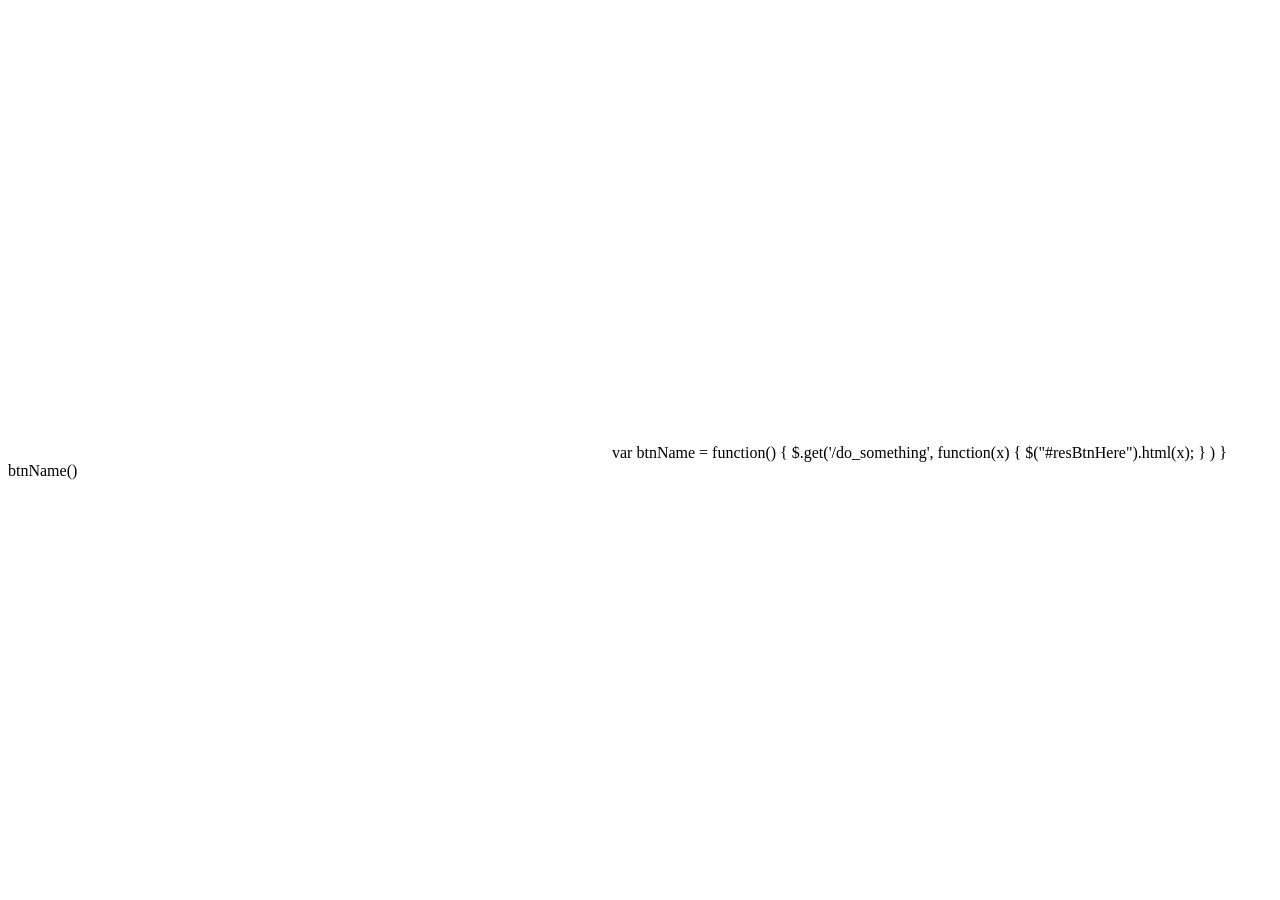
<file: flask/src/scripts/javascript.html>
<html>
<head>
 <title>網頁標題</title>
</head>
<body>
<iframe src="https://www.google.com/maps/embed?pb=!1m28!1m12!1m3!1d14457.989165577303!2d121.4912713287808!3d25.051128832673875!2m3!1f0!2f0!3f0!3m2!1i1024!2i768!4f13.1!4m13!3e6!4m5!1s0x3442a8fb201e343d%3A0x11c95c0a19121aef!2z5LiJ6YeN56uZIDI0MeaWsOWMl-W4guS4iemHjeWNgOaNt-mBi-i3rzM26Jmf!3m2!1d25.0545947!2d121.482874!4m5!1s0x3442a9727e339109%3A0xc34a31ce3a4abecb!2z5Y-w5YyX5biC5Lit5q2j5Y2A5YyX5bmz6KW_6LevM-iZnzEwMOiHuueBo-iHuuWMl-i7iuermQ!3m2!1d25.0477942!2d121.51695369999999!5e0!3m2!1szh-TW!2stw!4v1617191771188!5m2!1szh-TW!2stw" width="600" height="450" style="border:0;" allowfullscreen="" loading="lazy"></iframe>
var btnName = function() {
    $.get('/do_something',
      function(x) {
        $("#resBtnHere").html(x);
      }
    )
  }
  btnName()
</body>
</html>
</file>
